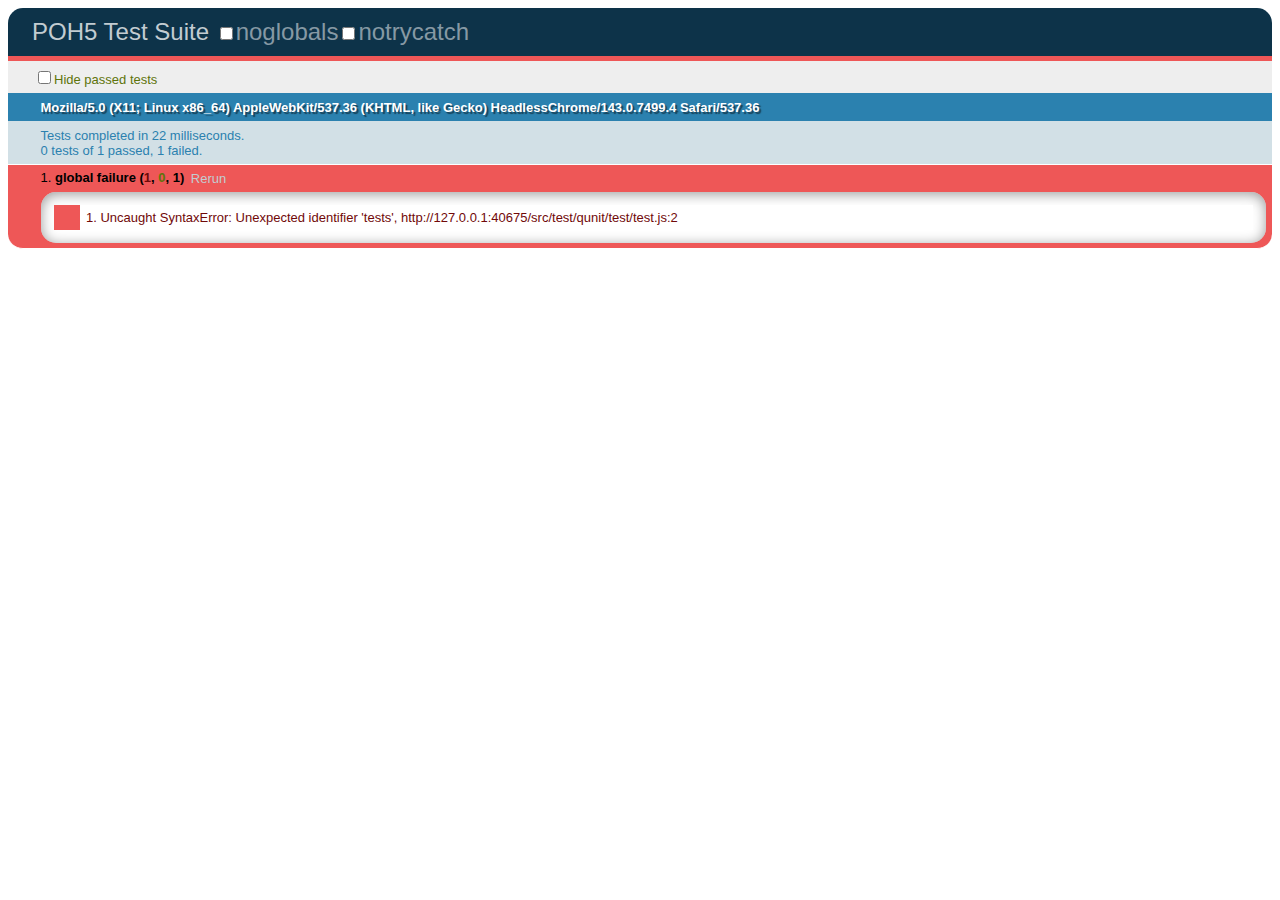
<file: src/test/qunit/index.html>
<!DOCTYPE html>

<!--
Base test file for running quit tests.  Load this into any browser to execute
the tests for the POH5 application.
-->

<html>
<head>
	<meta charset="UTF-8" />
	<title>POH5 Test Suite</title>

	<link rel="stylesheet" href="qunit/qunit.css" type="text/css" media="screen">
   <script type="text/javascript" src="../../main/webapp/resources/js/jquery-1.6.4.min.js"></script>
	<script type="text/javascript" src="qunit/qunit.js"></script>

   <!-- The js file to be tested -->
   <script type="text/javascript" src="../../main/webapp/resources/js/app.js"></script>

   <!-- The js file that contains the tests -->
   <script type="text/javascript" src="test/test.js"></script>

</head>
<body>
	<h1 id="qunit-header">POH5 Test Suite</h1>
	<h2 id="qunit-banner"></h2>
	<div id="qunit-testrunner-toolbar"></div>
	<h2 id="qunit-userAgent"></h2>
	<ol id="qunit-tests"></ol>
	<div id="qunit-fixture">test markup</div>
</body>
</html>
</file>
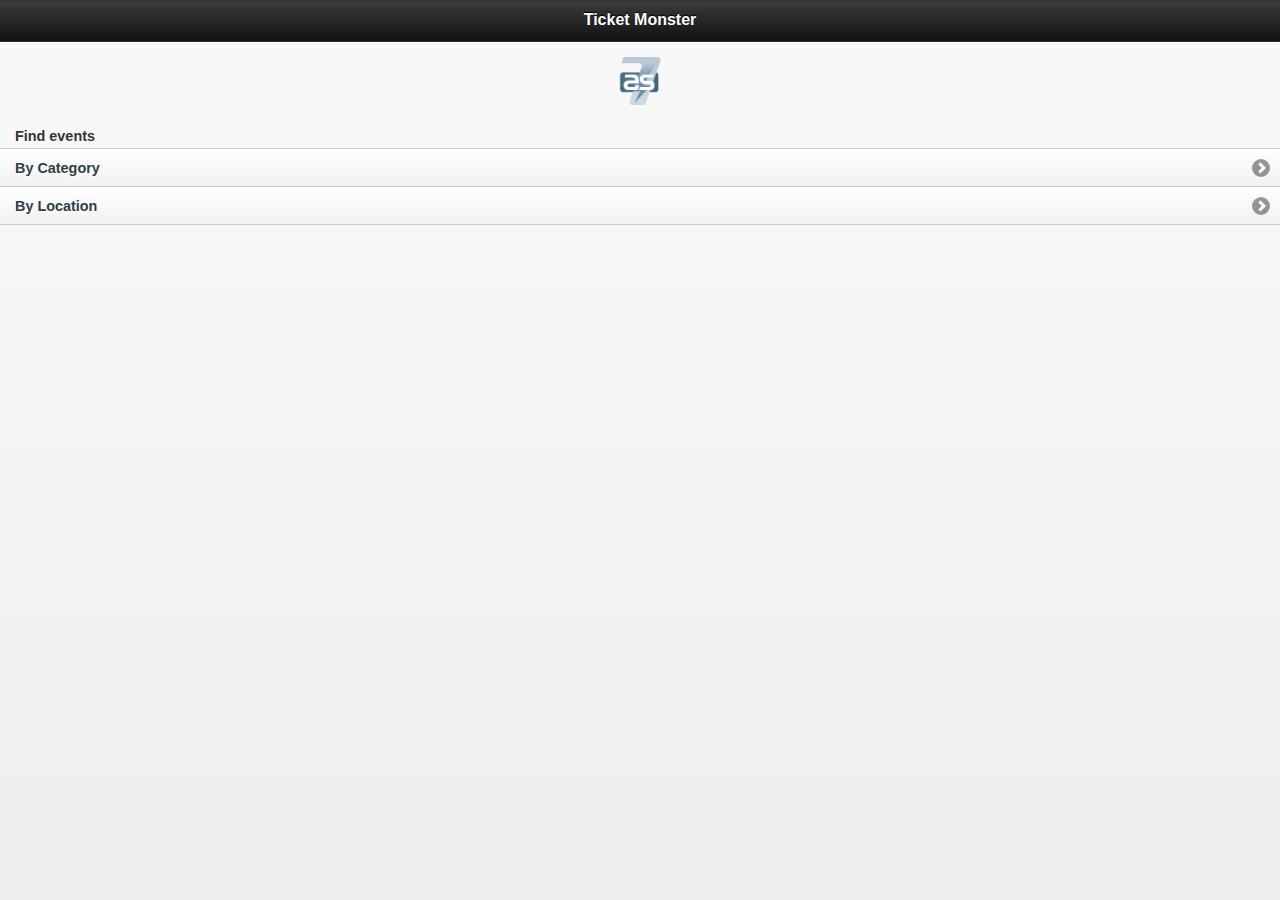
<file: src/main/webapp/mobile-index.html>
<?xml version="1.0" encoding="UTF-8"?>
<!DOCTYPE html>
<html>
<head>
    <title>Ticket Monster - mobile version</title>
    <meta http-equiv="Content-Type" content="text/html; charset=utf-8"/>
    <meta name="viewport" content="width=device-width, initial-scale=1, user-scalable=0"/>

    <link rel="stylesheet" href="resources/css/jquery.mobile-1.1.0-rc.1.css"/>
    <link rel="stylesheet" href="resources/css/m.screen.css"/>
    <script type="text/javascript" src="resources/js/jquery-1.6.4.js"></script>
    <script type="text/javascript" src="resources/js/jquery.mobile-1.1.0-rc.1.js"></script>
    <script type="text/javascript" src="resources/js/underscore.js"></script>
    <script type="text/javascript" src="resources/js/backbone.js"></script>
    <script type="text/javascript" src="resources/app/tm-utils.js"></script>
    <script type="text/javascript">
        $.mobile.hashListeningEnabled = false;
        $.mobile.linkBindingEnabled = false;
        $.mobile.pushStateEnabled = false;
        $.ajax({
            url:"resources/templates/templates-mobile.html",
            dataType:"text",
            context:document.head,
            success:function (data) {
                $(this).append(data);
                preparePage()
            }
        });
    </script>
</head>
<body>

<div id="container" data-role="page">
    &nbsp;
</div>


<script type="text/javascript">

var preparePage = function () {

    TicketMonster = new Object()

    TicketMonster.Booking = Backbone.Model.extend({
        urlRoot:'rest/bookings'
    })

    TicketMonster.Bookings = Backbone.Collection.extend({
        url:'rest/bookings',
        model:TicketMonster.Booking,
        id:'id'
    })


    TicketMonster.BookingRequest = Backbone.Model.extend({

    });

    TicketMonster.AllocationRequest = Backbone.Model.extend({

    });

    TicketMonster.Event = Backbone.Model.extend({
        urlRoot:'rest/events'
    })

    TicketMonster.Events = Backbone.Collection.extend({
        url:"rest/events",
        model:TicketMonster.Event,
        id:"id",
        comparator:function (model) {
            return model.get('category').id;
        }
    });


    TicketMonster.Venue = Backbone.Model.extend({
        urlRoot:'rest/venues'
    })

    TicketMonster.Venues = Backbone.Collection.extend({
        url:"rest/venues",
        model:TicketMonster.Venue,
        id:"id",
        comparator:function (model) {
            return model.get('address').city;
        }
    });


    TicketMonster.EventsCategoriesView = Backbone.View.extend({
        render:function () {
            applyTemplate($(this.el), $('#item-view'), {'items':'Categories', 'description': 'Event categories'})
            this.menuView = new TicketMonster.EventMenuView({model:this.model, el:$("#itemMenu")});
            this.menuView.render()
            $(this.el).trigger('pagecreate')
        }
    })

    TicketMonster.VenueCitiesView = Backbone.View.extend({
        render:function () {
            applyTemplate($(this.el), $('#item-view'), {'items':'Cities', 'description':'Cities with Venues'})
            this.menuView = new TicketMonster.VenueMenuView({model:this.model, el:$("#itemMenu")});
            this.menuView.render()
            $(this.el).trigger('pagecreate')
        }
    })


    TicketMonster.EventMenuView = Backbone.View.extend({
        render:function () {
            var self = this
            $(this.el).empty().append("<div id='categoryMenu' data-role='listview' data-filter='true' data-filter-placeholder='Event category name ...'/>")
            var rootView = $("#categoryMenu")
            var current_category = null
            _.each(this.model.models, function (event) {
                var model_category = event.get('category')
                if (current_category !== model_category.id) {
                    $(rootView).append(renderTemplate($('#category-title'), model_category));
                    current_category = model_category.id;
                }
                var view = new TicketMonster.EventSummaryLineView({summaryView:self.options.summaryView, model:event});
                $("#category-" + current_category).append(view.render().el);
            })
            $("#categoryMenu").listview()
        }
    });


    TicketMonster.VenueMenuView = Backbone.View.extend({
        render:function () {
            var self = this
            $(this.el).empty().append("<div id='cityMenu' data-role='listview' data-filter='true' data-filter-placeholder='City name ...'/>")
            var rootView = $("#cityMenu")
            var current_city = null
            _.each(this.model.models, function (event) {
                var city = event.get('address').city
                if (current_city !== city) {
                    $(rootView).append(renderTemplate($('#city'), {'city':city}));
                    current_city = city;
                }
                var view = new TicketMonster.VenueSummaryLineView({summaryView:self.options.summaryView, model:event});
                $("#city-" + current_city).append(view.render().el);
            })
            $("#cityMenu").listview()
        }
    });

    TicketMonster.VenueSummaryLineView = Backbone.View.extend({
        render:function () {
            applyTemplate($(this.el), $("#venue-summary"), this.model.attributes)
            return this;
        }
    })

    TicketMonster.EventSummaryLineView = Backbone.View.extend({
        tagName:'li',
        render:function () {
            applyTemplate($(this.el), $("#event-summary"), this.model.attributes)
            return this;
        }
    })

    TicketMonster.EventDetailView = Backbone.View.extend({
        events:{
            "click a[id='bookButton']":"beginBooking",
            "change select[id='showSelector']":"refreshShows",
            "change select[id='performanceTimes']":"performanceSelected",
            "change select[id='dayPicker']":'refreshTimes'
        },
        render:function () {
            $(this.el).empty()
            applyTemplate($(this.el), $("#event-detail"), this.model.attributes)
            $(this.el).trigger('create')
            $("#bookButton").addClass("ui-disabled")
            var self = this
            $.getJSON("rest/shows?event=" + this.model.get('id'), function (shows) {
                self.shows = shows;
                $("#showSelector").empty().append("<option data-placeholder='true'>Choose a venue ...</option>");
                $.each(shows, function (i, show) {
                    $("#showSelector").append("<option value='" + show.id + "'>" + show.venue.address.city + " : " + show.venue.name + "</option>");
                })
                $("#showSelector").selectmenu('refresh', true)
                $("#dayPicker").selectmenu('disable')
                $("#dayPicker").empty().append("<option data-placeholder='true'>Choose a show date ...</option>")
                $("#performanceTimes").selectmenu('disable')
                $("#performanceTimes").empty().append("<option data-placeholder='true'>Choose a show time ...</option>")

            });
            $("#dayPicker").empty()
            $("#dayPicker").selectmenu('disable')
            $("#performanceTimes").empty()
            $("#performanceTimes").selectmenu('disable')
            $(this.el).trigger('pagecreate')
            $("#showSelector").selectmenu('refresh', true)
            $("#performanceTimes").selectmenu('refresh')
        },
        performanceSelected:function () {
            if ($("#performanceTimes").val() != 'Choose a show time ...') {
                $("#bookButton").removeClass("ui-disabled")
            } else {
                $("#bookButton").addClass("ui-disabled")
            }
        },
        beginBooking:function () {
            tmRouter.navigate('book/' + $("#showSelector option:selected").val() + '/' + $("#performanceTimes").val(), true)
        },
        refreshShows:function (event) {

            var selectedShowId = event.currentTarget.value;

            if (selectedShowId != 'Choose a venue ...') {
                var selectedShow = _.find(this.shows, function (show) {
                    return show.id == selectedShowId
                });
                this.selectedShow = selectedShow;
                var times = _.uniq(_.sortBy(_.map(selectedShow.performances, function (performance) {
                    return (new Date(performance.date).withoutTimeOfDay()).getTime()
                }), function (item) {
                    return item
                }));
                applyTemplate($("#eventVenueDescription"), $("#event-venue-description"), {venue:selectedShow.venue});
                $("#detailsCollapsible").show()
                $("#dayPicker").removeAttr('disabled')
                $("#performanceTimes").removeAttr('disabled')
                $("#dayPicker").empty().append("<option data-placeholder='true'>Choose a show date ...</option>")
                _.each(times, function (time) {
                    var date = new Date(time)
                    $("#dayPicker").append("<option value='" + date.toYMD() + "'>" + date.toPrettyStringWithoutTime() + "</option>")
                });
                $("#dayPicker").selectmenu('refresh')
                $("#dayPicker").selectmenu('enable')
                this.refreshTimes()
            } else {
                $("#detailsCollapsible").hide()
                $("#eventVenueDescription").empty()
                $("#dayPicker").empty()
                $("#dayPicker").selectmenu('disable')
                $("#performanceTimes").empty()
                $("#performanceTimes").selectmenu('disable')
            }


        },
        refreshTimes: function() {
            var selectedDate = $("#dayPicker").val();
            $("#performanceTimes").empty().append("<option data-placeholder='true'>Choose a show time ...</option>")
            if (selectedDate) {
                $.each(this.selectedShow.performances, function (i, performance) {
                    var performanceDate = new Date(performance.date);
                    if (_.isEqual(performanceDate.toYMD(), selectedDate)) {
                        $("#performanceTimes").append("<option value='" + performance.id + "'>" + performanceDate.getHours().toZeroPaddedString(2) + ":" + performanceDate.getMinutes().toZeroPaddedString(2) + "</option>")
                    }
                })
                $("#performanceTimes").selectmenu('enable')
            }
            $("#performanceTimes").selectmenu('refresh')
            this.performanceSelected()
        }

    })

    TicketMonster.VenueDetailView = Backbone.View.extend({
        events:{
            "click input[name='bookButton']":"beginBooking",
            "change select[id='showSelector']":"refreshShows"
        },
        render:function () {
            $(this.el).empty()
            applyTemplate($(this.el), $("#venue-detail"), this.model.attributes)
            var self = this
            $.getJSON("rest/shows?venue=" + this.model.get('id'), function (shows) {
                self.shows = shows
                $("#showSelector").empty()
                $.each(shows, function (i, show) {
                    $("#showSelector").append("<option value='" + show.id + "'>" + show.event.name + "</option>")
                })
                if ($("#showSelector").val()) {
                    $("#showSelector").change()
                }
            })
            $('#dayPicker').live('dateboxcreate', function () {
                $('#dayPicker').data('datebox').options.afterToday = true
                $('#dayPicker').data('datebox').options.calHighToday = false
            })
        },
        beginBooking:function () {
            tmRouter.navigate('/book/' + $("#showSelector option:selected").val() + '/' + $("#performanceTimes").val(), true)
        },
        refreshShows:function (event) {
            var selectedShowId = event.currentTarget.value;
            var selectedShow = _.find(this.shows, function (show) {
                return show.id == selectedShowId
            });

            $("#dayPicker").datepicker("destroy")
            $("#dayPicker").datepicker({
                beforeShowDay:function (date) {
                    return [_.any(selectedShow.performances, function (performance) {
                        return _.isEqual(new Date(performance.date).toCalendarDate(), date.toCalendarDate())
                    }), "*", "Performance on this date"]
                },
                onSelect:function (dateText, inst) {
                    var date = $(this).datepicker('getDate');
                    $("#performanceTimes").empty()
                    if (selectedShow) {
                        $.each(selectedShow.performances, function (i, performance) {
                            var performanceDate = new Date(performance.date);
                            if (_.isEqual(performanceDate.toCalendarDate(), date.toCalendarDate())) {
                                $("#performanceTimes").append("<option value='" + performance.id + "'>" + performanceDate.getHours().toZeroPaddedString(2) + ":" + performanceDate.getMinutes().toZeroPaddedString(2) + "</option>")
                            }
                        })
                    }
                },
                defaultDate:null,
                minDate:new Date(selectedShow.performances[0].date),
                maxDate:new Date(selectedShow.performances[selectedShow.performances.length - 1].date),
                autoSize:false

            });
            $("#dayPicker").datepicker("setDate", null);
        }

    })

    TicketMonster.BookingRowView = Backbone.View.extend({
        tagName:'li',
        events:{
            "click a[data-tm-role='delete']":"delete",
            "click ":"showDetails"
        },
        render:function () {
            applyTemplate($(this.el), $("#booking-row"), this.model.attributes)
            return this;
        },
        delete:function (event) {
            if (confirm("Are you sure you want to delete booking " + this.model.get('id'))) {
                var self = this
                this.model.destroy()
            }
            event.stopPropagation()
            event.stopImmediatePropagation()
        },
        showDetails:function () {
            tmRouter.navigate("#bookings/" + this.model.get('id'), true)
        }
    })

    TicketMonster.TicketSummaryView = Backbone.View.extend({
        render:function () {
            applyTemplate($(this.el), $('#ticket-summary-view'), this.model.bookingRequest)
        }
    })

    TicketMonster.BookingsView = Backbone.View.extend({
        render:function () {
            $(this.el).empty().append("<ul data-role='listview' id='bookingDetails'/>");
            _.each(this.model.models, function (booking) {
                var bookingView = new TicketMonster.BookingRowView({model:booking})
                $("#bookingDetails").append(bookingView.render().el)
            })
            $("#bookingDetails").listview()
            $(this.el).trigger('pagecreate')
        }
    })

    TicketMonster.SectionSelectorView = Backbone.View.extend({
        render:function () {
            var self = this;
            applyTemplate($(this.el), $("#select-section"), { sections:_.uniq(_.sortBy(_.pluck(self.model.priceCategories, 'section'), function (item) {
                return item.id
            }), true, function (item) {
                return item.id
            })})
            $(this.el).trigger('pagecreate')
            return this
        }
    });

    TicketMonster.TicketCategoryView = Backbone.View.extend({
        events:{
            "change input":"onChange"
        },
        render:function () {
            applyTemplate($(this.el), $('#ticket-entry'), this.model.attributes);
            $(this.el).trigger('pagecreate')
            return this;
        },
        onChange:function (event) {
            var value = event.currentTarget.value;
            if (value != '' && value != 0) {
                this.model.set('quantity', parseInt(value))
            }
            else {
                this.model.unset('quantity')
            }
        }
    });


    TicketMonster.TicketCategoriesView = Backbone.View.extend({

        id:'categoriesView',
        render:function () {
            var views = {};

            if (this.model != null) {
                var priceCategories = _.map(this.model.models, function (item) {
                    return item.attributes.priceCategory
                })
                applyTemplate($(this.el), $('#ticket-entries'), {priceCategories:priceCategories});

                _.each(this.model.models, function (model) {
                    $("#ticket-category-input-" + model.attributes.priceCategory.id).append(new TicketMonster.TicketCategoryView({model:model}).render().el);

                });
            } else {
                $(this.el).empty()
            }
            $(this.el).trigger('pagecreate')
            return this;
        },
        updateModel:function () {

        }
    });

    TicketMonster.PriceCategoryQuantity = Backbone.Model.extend({

        initialize:function () {
            this.bind("change", this.onChange)
        },
        onChange:function () {
            if (!this.hasChanged('quantity'))
                return;
        }
    });

    TicketMonster.SectionQuantities = Backbone.Collection.extend({
        initialize:function () {
            this.on("change", function () {
                var sectionAggregate = _.reduce(this.models, function (aggregate, model) {
                    if (model.get('quantity') != null) {
                        return {tickets:(aggregate.tickets + model.get('quantity')),
                            price:(aggregate.price + model.get('priceCategory').price * model.get('quantity'))}
                    }
                    return aggregate;
                }, {tickets:0, price:0});
            })

        }
    });

    TicketMonster.CreateBookingView = Backbone.View.extend({
        events:{
            "click a[id='confirmBooking']":"checkout",
            "change select":"refreshPrices",
            "change input[type='number']":"updateForm",
            "change input[name='email']":"updateForm"
        },
        render:function () {

            var self = this;

            $.getJSON("rest/shows/" + this.model.showId, function (selectedShow) {
                self.model.performance = _.find(selectedShow.performances, function (item) {
                    return item.id == self.model.performanceId
                })
                applyTemplate($(self.el), $("#create-booking"), { show:selectedShow,
                    performance:self.model.performance});
                $(self.el).trigger('pagecreate')
                self.selectorView = new TicketMonster.SectionSelectorView({model:selectedShow, el:$("#sectionSelectorPlaceholder")}).render();
                self.ticketCategoriesView = new TicketMonster.TicketCategoriesView({model:{}, el:$("#ticketCategoriesViewPlaceholder") });
                self.model.show = selectedShow
                self.ticketCategoriesView.render();
                $('a[id="confirmBooking"]').addClass('ui-disabled')
                $("#sectionSelector").change();
            });

        },
        refreshPrices:function (event) {
            if (event.currentTarget.value != "Choose a section") {
                var priceCategories = _.filter(this.model.show.priceCategories, function (item) {
                    return item.section.id == event.currentTarget.value
                })
                var models = new Array()
                _.each(priceCategories, function (priceCategory) {
                    var model = new TicketMonster.PriceCategoryQuantity()
                    model.set('priceCategory', priceCategory)
                    models.push(model)
                })
                $("#ticketCategoriesViewPlaceholder").show()
                this.ticketCategoriesView.model = new TicketMonster.SectionQuantities(models);
                this.ticketCategoriesView.render();
                $(this.el).trigger('pagecreate')
            } else {
                $("#ticketCategoriesViewPlaceholder").hide()
                this.ticketCategoriesView.model =  new TicketMonster.SectionQuantities([])
                this.updateForm()
            }
        },
        checkout: function() {
            this.model.bookingRequest.tickets.push(this.ticketCategoriesView.model)
            this.model.performance = new TicketMonster.ConfirmBookingView({model:this.model, el:$("#container")}).render()
            $("#container").trigger('pagecreate')
        },
        updateForm:function () {

            var totals =  _.reduce(this.ticketCategoriesView.model.models, function (partial, model) {
                    if (model.attributes.quantity != undefined) {
                        partial.tickets += model.attributes.quantity
                        partial.price += model.attributes.quantity * model.attributes.priceCategory.price
                        return partial
                    }
                }, {tickets:0, price:0.0})
            this.model.email = $("input[type='email']").val()
            this.model.bookingRequest.totals = totals
            if (totals.tickets >0 && $("input[type='email']").val()) {
                $('a[id="confirmBooking"]').removeClass('ui-disabled')
            } else {
                $('a[id="confirmBooking"]').addClass('ui-disabled')
            }
        }
    });


    TicketMonster.ConfirmBookingView = Backbone.View.extend({
        events:{
            "click a[id='saveBooking']":"save",
            "click a[id='goBack']":"back"
        },
        render:function () {
            applyTemplate($(this.el), $("#confirm-booking"), this.model)
            this.ticketSummaryView = new TicketMonster.TicketSummaryView({model:this.model, el:$("#ticketSummaryView")});
            this.ticketSummaryView.render();
            $(this.el).trigger('pagecreate')
        },
        back: function() {
            tmRouter.navigate('book/' + this.model.bookingRequest.show.id +'/' + this.model.bookingRequest.performance.id, true)

        }
        ,save:function (event) {
            var bookingRequest = {ticketRequests:[]};
            var self = this;
            _.each(this.model.bookingRequest.tickets, function (collection) {
                _.each(collection.models, function (model) {
                    if (model.attributes.quantity != undefined) {
                        bookingRequest.ticketRequests.push({priceCategory:model.attributes.priceCategory.id, quantity:model.attributes.quantity})
                    }
                })
            })

            bookingRequest.email = this.model.email;
            bookingRequest.performance = this.model.performanceId
            $.ajax({url:"rest/bookings",
                data:JSON.stringify(bookingRequest),
                type:"POST",
                dataType:"json",
                contentType:"application/json",
                success:function (booking) {
                    applyTemplate($(self.el), $("#booking-details"), booking)
                    $(self.el).trigger('pagecreate')
                }}).error(function (error) {
                        alert(error)
                    })
            this.model = {}
        }
    })

    TicketMonster.BookingDetailView = Backbone.View.extend({
        render:function () {
            applyTemplate($(this.el), $("#booking-details"), this.model.attributes)
            $(this.el).trigger('pagecreate')
            return this
        }
    })

    TicketMonster.AboutView = Backbone.View.extend({
        render:function () {
            $(this.el).empty().append("<section><h1>Welcome to Ticket Monster!</h1>" +
                    "Ticket Monster is a demo application</section>")
        }
    });


    TicketMonster.Router = Backbone.Router.extend({
        routes:{
            "":"home",
            "events":"events",
            "events/:id":"eventDetail",
            "venues":"venues",
            "venues/:id":"venueDetail",
            "about":"about",
            "book/:showId/:performanceId":"bookTickets",
            "bookings":"listBookings",
            "bookings/:id":"bookingDetail",
            "ignore":"ignore",
            "*actions":"defaultHandler"
        },
        defaultHandler:function (actions) {
            if ("" != actions) {
                $.mobile.changePage("#" + actions, {transition:'slide',changeHash:false, allowSamePageTransition:true})
            }
        },
        home:function () {
            applyTemplate($("#container"), $("#home-view"))
            $("#container").trigger('pagecreate')

        },
        events:function () {
            var events = new TicketMonster.Events;
            var eventsView = new TicketMonster.EventsCategoriesView({model:events, el:$("#container")})
            events.bind("reset",
                    function () {
                        eventsView.render()
                 }).fetch()
            $.mobile.changePage($("#container"), {transition:'slide', changeHash:false, allowSamePageTransition:true})
        },
        venues:function () {
            var venues = new TicketMonster.Venues;
            var venuesView = new TicketMonster.VenueCitiesView({model:venues, el:$("#container")})
            venues.bind("reset",
                    function () {
                        venuesView.render()
                    }).fetch()
            $.mobile.changePage($("#container"), {transition:'slide', changeHash:false, allowSamePageTransition:true})
        },
        about:function () {
            new TicketMonster.AboutView({el:$("#container")}).render()
        },
        bookTickets:function (showId, performanceId) {
            var createBookingView = new TicketMonster.CreateBookingView({model:{showId:showId, performanceId:performanceId, bookingRequest:{tickets:[]}}, el:$("#container")})
            createBookingView.render();
            $.mobile.changePage($("#container"), {transition:'slide', changeHash:false, allowSamePageTransition:true})
        },
        listBookings:function () {
            var bookings = new TicketMonster.Bookings()
            var bookingsView = new TicketMonster.BookingsView({model:bookings, el:$("#container")})
            bookings.bind("reset",
                    function () {
                        bookingsView.render()
                    }).bind("destroy",
                    function () {
                        this.fetch()
                    }).fetch()
            $.mobile.changePage($("#container"), {transition:'slide', changeHash:false})
        },
        eventDetail:function (id) {
            var model = new TicketMonster.Event({id:id});
            var eventDetailView = new TicketMonster.EventDetailView({model:model, el:$("#container")});
            model.bind("change",
                    function () {
                        eventDetailView.render()
                    }).fetch()
            $.mobile.changePage($("#container"), {transition:'slide', changeHash:false})
        },
        venueDetail:function (id) {
            var model = new TicketMonster.Venue({id:id});
            var venueDetailView = new TicketMonster.VenueDetailView({model:model, el:$("#container")});
            model.bind("change",
                    function () {
                        venueDetailView.render()
                    }).fetch()
            $.mobile.changePage($("#container"), {transition:'slide', changeHash:false})
        },
        bookingDetail:function (id) {
            var bookingModel = new TicketMonster.Booking({id:id});
            var bookingDetailView = new TicketMonster.BookingDetailView({model:bookingModel, el:$("#content")})
            bookingModel.bind("change",
                    function () {
                        bookingDetailView.render()
                    }).fetch()
            $.mobile.changePage($("#container"), {transition:'slide', changeHash:false})

        }
    });

    var tmRouter = new TicketMonster.Router;

    Backbone.history.start();
}
</script>

</body>
</html>
</file>
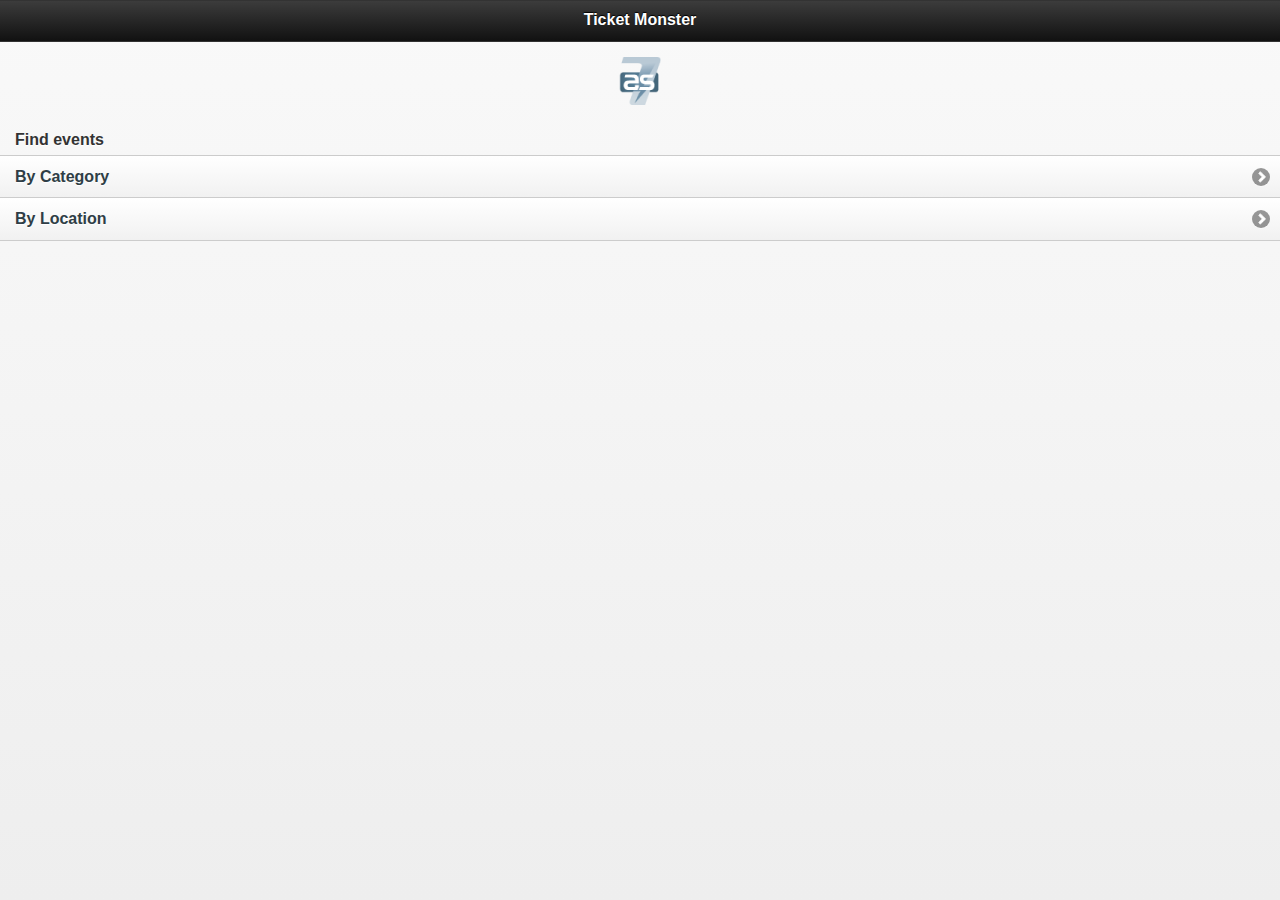
<file: src/main/webapp/tm-mobile-index.html>
<?xml version="1.0" encoding="UTF-8"?>
<!DOCTYPE html>
<html>
<head>
    <title>Ticket Monster - mobile version</title>
    <meta http-equiv="Content-Type" content="text/html; charset=utf-8"/>
    <meta name="viewport" content="width=device-width, initial-scale=1, user-scalable=0"/>

    <link rel="stylesheet" href="resources/css/jquery.mobile-1.1.0-rc.1.css"/>
    <link rel="stylesheet" href="resources/css/jquery.mobile.datebox.css"/>
    <script type="text/javascript" src="resources/js/jquery-1.6.4.js"></script>
    <script type="text/javascript" src="resources/js/jquery.mobile-1.1.0-rc.1.js"></script>
    <script type="text/javascript" src="resources/js/jquery.mobile.datebox.js"></script>
    <script type="text/javascript" src="resources/js/underscore.js"></script>
    <script type="text/javascript" src="resources/js/backbone.js"></script>
    <script type="text/javascript" src="resources/app/tm-utils.js"></script>
    <script type="text/javascript">
        $.mobile.hashListeningEnabled = false;
        $.mobile.linkBindingEnabled = false;
        $.mobile.pushStateEnabled = false;
        $.ajax({
            url:"resources/templates/templates-mobile.html",
            dataType:"text",
            context:document.head,
            success:function (data) {
                $(this).append(data);
                preparePage()
            }
        });
    </script>

</head>
<body>

<div id="container" data-role="page">
    &nbsp;
</div>


<script type="text/javascript">

var preparePage = function () {




    TicketMonster = new Object()

    TicketMonster.Booking = Backbone.Model.extend({
        urlRoot:'rest/bookings'
    })

    TicketMonster.Bookings = Backbone.Collection.extend({
        url:'rest/bookings',
        model:TicketMonster.Booking,
        id:'id'
    })


    TicketMonster.BookingRequest = Backbone.Model.extend({

    });

    TicketMonster.AllocationRequest = Backbone.Model.extend({

    });

    TicketMonster.Event = Backbone.Model.extend({
        urlRoot:'rest/events'
    })

    TicketMonster.Events = Backbone.Collection.extend({
        url:"rest/events",
        model:TicketMonster.Event,
        id:"id",
        comparator:function (model) {
            return model.get('category').id;
        }
    });


    TicketMonster.Venue = Backbone.Model.extend({
        urlRoot:'rest/venues'
    })

    TicketMonster.Venues = Backbone.Collection.extend({
        url:"rest/venues",
        model:TicketMonster.Venue,
        id:"id",
        comparator:function (model) {
            return model.get('address').city;
        }
    });


    TicketMonster.EventsCategoriesView = Backbone.View.extend({
        render:function () {
            applyTemplate($(this.el), $('#item-view'), {'items':'Categories', 'description': 'Event categories'})
            this.menuView = new TicketMonster.EventMenuView({model:this.model, el:$("#itemMenu")});
            this.menuView.render()
            $(this.el).trigger('pagecreate')
        }
    })

    TicketMonster.VenueCitiesView = Backbone.View.extend({
        render:function () {
            applyTemplate($(this.el), $('#item-view'), {'items':'Cities', 'description':'Cities with Venues'})
            this.menuView = new TicketMonster.VenueMenuView({model:this.model, el:$("#itemMenu")});
            this.menuView.render()
            $(this.el).trigger('pagecreate')
        }
    })


    TicketMonster.EventMenuView = Backbone.View.extend({
        render:function () {
            var self = this
            $(this.el).empty().append("<div id='categoryMenu' data-role='listview' data-filter='true'/>")
            var rootView = $("#categoryMenu")
            var current_category = null
            _.each(this.model.models, function (event) {
                var model_category = event.get('category')
                if (current_category !== model_category.id) {
                    $(rootView).append(renderTemplate($('#category-title'), model_category));
                    current_category = model_category.id;
                }
                var view = new TicketMonster.EventSummaryLineView({summaryView:self.options.summaryView, model:event});
                $("#category-" + current_category).append(view.render().el);
            })
            $("#categoryMenu").listview()
        }
    });

    TicketMonster.VenueMenuView = Backbone.View.extend({
        tagName:'ul',
        attributes:{"data-role":"listview"},
        render:function () {
            var self = this
            $(this.el).empty()
            var current_city = null
            _.each(this.model.models, function (event) {
                var model_city = event.get('address').city
                if (current_city !== model_city) {
                    $(self.el).append(renderTemplate($('#city'), event.get('address')));
                    current_city = model_city;
                }
                var view = new TicketMonster.VenueSummaryLineView({summaryView:self.options.summaryView, model:event});
                $(self.el).append(view.render().el);
            })
            $(this.el).trigger("pagecreate")
        }
    });

    TicketMonster.VenueSummaryLineView = Backbone.View.extend({
        tagName:'ul',
        events:{
            "click":"notify"
        },
        render:function () {
            applyTemplate($(this.el), $("#venue-summary"), this.model.attributes)
            return this;
        },
        notify:function () {
            this.options.summaryView.render(this.model)
        }
    })

    TicketMonster.EventSummaryLineView = Backbone.View.extend({
        tagName:'li',
        events:{
            "click":"notify"
        },
        render:function () {
            applyTemplate($(this.el), $("#event-summary"), this.model.attributes)
            return this;
        },
        notify:function () {
            this.options.summaryView.render(this.model)
        }
    })

    TicketMonster.EventDetailView = Backbone.View.extend({
        events:{
            "click a[id='bookButton']":"beginBooking",
            "change select[id='showSelector']":"refreshShows",
            "change select[id='performanceTimes']":"performanceSelected"
        },
        render:function () {
            $(this.el).empty()
            applyTemplate($(this.el), $("#event-detail"), this.model.attributes);
            $(this.el).trigger('create')
            $("#bookButton").addClass("ui-disabled")
            var self = this
            $.getJSON("rest/shows?event=" + this.model.get('id'), function (shows) {
                self.shows = shows;
                $("#showSelector").empty().append("<option data-placeholder='true'>Choose a venue ...</option>");
                $.each(shows, function (i, show) {
                    $("#showSelector").append("<option value='" + show.id + "'>" + show.venue.address.city + " : " + show.venue.name + "</option>");
                })
                $("#showSelector").selectmenu('refresh', true)
                $("#dayPicker").datebox('disable')
                $("#dayPicker").val(null)
                $("#performanceTimes").selectmenu('disable')
                $("#performanceTimes").empty().append("<option data-placeholder='true'>Choose a show time ...</option>")

            });
            $("#dayPicker").live('datebox', function (event, payload) {
                console.log(event, payload)
                var selectedShowId = $("#showSelector").val();
                var selectedShow = _.find(self.shows, function (show) {
                    return show.id == selectedShowId
                });
                if (payload.method === 'set') {
                    var date = payload.date;
                    $("#performanceTimes").empty().append("<option data-placeholder='true'>Choose a show time ...</option>")
                    if (selectedShow != null) {
                        $.each(selectedShow.performances, function (i, performance) {
                           var performanceDate = new Date(performance.date)
                           if (performanceDate.toYMD() === date.toYMD()) {
                                $("#performanceTimes").append("<option value='" + performance.id + "'>" + performanceDate.getHours().toZeroPaddedString(2) + ":" + performanceDate.getMinutes().toZeroPaddedString(2) + "</option>")
                            }
                        })
                        $("#performanceTimes").selectmenu('enable')
                    }
                    $("#performanceTimes").selectmenu('refresh')
                }
            });
            $(this.el).trigger('pagecreate')
            $("#showSelector").selectmenu('refresh', true)
            $("#performanceTimes").selectmenu('refresh')
        },
        performanceSelected: function() {
            $("#bookButton").removeClass("ui-disabled")
        },
        beginBooking:function () {
            tmRouter.navigate('book/' + $("#showSelector option:selected").val() + '/' + $("#performanceTimes").val(), true)
        },
        refreshShows:function (event) {

            var selectedShowId = $("#showSelector").val();
            var selectedShow = _.find(this.shows, function (show) {
                return show.id == selectedShowId
            });
            $("#dayPicker").datebox('enable')
            $("#dayPicker").attr('placeholder', 'Choose a show date (' + new Date(selectedShow.performances[0].date).toDateString() + " - " + (new Date(_.last(selectedShow.performances).date).toDateString()) + ")")
            $('#dayPicker').data('datebox').options.enableDates = _.reduce(selectedShow.performances, function (array, performance) {
                var performanceDate = new Date(performance.date);
                array.push(performanceDate.toYMD())
                return array;
            }, [])
            $('#dayPicker').data('datebox').options.defaultPickerValue = new Date(selectedShow.performances[0].date).asArray()
            var today = new Date().withoutTimeOfDay();
            $('#dayPicker').data('datebox').options.minDays = new Date(_.first(selectedShow.performances).date).diff(today);
            $('#dayPicker').data('datebox').options.maxDays = new Date(_.last(selectedShow.performances).date).diff(today);

            $('#dayPicker').val(null)
            $("#dayPicker").datebox('refresh')

        }

    })

    TicketMonster.VenueDetailView = Backbone.View.extend({
        events:{
            "click input[name='bookButton']":"beginBooking",
            "change select[id='showSelector']":"refreshShows"
        },
        render:function () {
            $(this.el).empty()
            applyTemplate($(this.el), $("#venue-detail"), this.model.attributes)
            var self = this
            $.getJSON("rest/shows?venue=" + this.model.get('id'), function (shows) {
                self.shows = shows
                $("#showSelector").empty()
                $.each(shows, function (i, show) {
                    $("#showSelector").append("<option value='" + show.id + "'>" + show.event.name + "</option>")
                })
                if ($("#showSelector").val()) {
                    $("#showSelector").change()
                }
            })
            $('#dayPicker').live('dateboxcreate', function () {
                $('#dayPicker').data('datebox').options.afterToday = true
                $('#dayPicker').data('datebox').options.calHighToday = false
            })
        },
        beginBooking:function () {
            tmRouter.navigate('/book/' + $("#showSelector option:selected").val() + '/' + $("#performanceTimes").val(), true)
        },
        refreshShows:function (event) {
            var selectedShowId = event.currentTarget.value;
            var selectedShow = _.find(this.shows, function (show) {
                return show.id == selectedShowId
            });

            $("#dayPicker").datepicker("destroy")
            $("#dayPicker").datepicker({
                beforeShowDay:function (date) {
                    return [_.any(selectedShow.performances, function (performance) {
                        return _.isEqual(new Date(performance.date).toCalendarDate(), date.toCalendarDate())
                    }), "*", "Performance on this date"]
                },
                onSelect:function (dateText, inst) {
                    var date = $(this).datepicker('getDate');
                    $("#performanceTimes").empty()
                    if (selectedShow) {
                        $.each(selectedShow.performances, function (i, performance) {
                            var performanceDate = new Date(performance.date);
                            if (_.isEqual(performanceDate.toCalendarDate(), date.toCalendarDate())) {
                                $("#performanceTimes").append("<option value='" + performance.id + "'>" + performanceDate.getHours().toZeroPaddedString(2) + ":" + performanceDate.getMinutes().toZeroPaddedString(2) + "</option>")
                            }
                        })
                    }
                },
                defaultDate:null,
                minDate:new Date(selectedShow.performances[0].date),
                maxDate:new Date(selectedShow.performances[selectedShow.performances.length - 1].date),
                autoSize:false

            });
            $("#dayPicker").datepicker("setDate", null);
        }

    })

    TicketMonster.BookingRowView = Backbone.View.extend({
        tagName:'li',
        events:{
            "click a[data-tm-role='delete']":"delete",
            "click ":"showDetails"
        },
        render:function () {
            applyTemplate($(this.el), $("#booking-row"), this.model.attributes)
            return this;
        },
        delete:function (event) {
            if (confirm("Are you sure you want to delete booking " + this.model.get('id'))) {
                var self = this
                this.model.destroy()
            }
            event.stopPropagation()
            event.stopImmediatePropagation()
        },
        showDetails:function () {
            tmRouter.navigate("#bookings/" + this.model.get('id'), true)
        }
    })

    TicketMonster.TicketSummaryView = Backbone.View.extend({
        render:function () {
            applyTemplate($(this.el), $('#ticket-summary-view'), this.model.bookingRequest)
        }
    })

    TicketMonster.BookingsView = Backbone.View.extend({
        render:function () {
            $(this.el).empty().append("<ul data-role='listview' id='bookingDetails'/>");
            _.each(this.model.models, function (booking) {
                var bookingView = new TicketMonster.BookingRowView({model:booking})
                $("#bookingDetails").append(bookingView.render().el)
            })
            $("#bookingDetails").listview()
            $(this.el).trigger('pagecreate')
        }
    })

    TicketMonster.SectionSelectorView = Backbone.View.extend({
        render:function () {
            var self = this;
            applyTemplate($(this.el), $("#select-section"), { sections:_.uniq(_.sortBy(_.pluck(self.model.priceCategories, 'section'), function (item) {
                return item.id
            }), true, function (item) {
                return item.id
            })})
            $(this.el).trigger('pagecreate')
            return this
        }
    });

    TicketMonster.TicketCategoryView = Backbone.View.extend({
        events:{
            "change input":"onChange"
        },
        render:function () {
            applyTemplate($(this.el), $('#ticket-entry'), this.model.attributes);
            $(this.el).trigger('pagecreate')
            return this;
        },
        onChange:function (event) {
            var value = event.currentTarget.value;
            if (value != '' && value != 0) {
                this.model.set('quantity', parseInt(value))
            }
            else {
                this.model.unset('quantity')
            }
        }
    });


    TicketMonster.TicketCategoriesView = Backbone.View.extend({

        id:'categoriesView',
        render:function () {
            var views = {};

            if (this.model != null) {
                var priceCategories = _.map(this.model.models, function (item) {
                    return item.attributes.priceCategory
                })
                applyTemplate($(this.el), $('#ticket-entries'), {priceCategories:priceCategories});

                _.each(this.model.models, function (model) {
                    $("#ticket-category-input-" + model.attributes.priceCategory.id).append(new TicketMonster.TicketCategoryView({model:model}).render().el);

                });
            } else {
                $(this.el).empty()
            }
            $(this.el).trigger('pagecreate')
            return this;
        },
        updateModel:function () {

        }
    });

    TicketMonster.PriceCategoryQuantity = Backbone.Model.extend({

        initialize:function () {
            this.bind("change", this.onChange)
        },
        onChange:function () {
            if (!this.hasChanged('quantity'))
                return;
        }
    });

    TicketMonster.SectionQuantities = Backbone.Collection.extend({
        initialize:function () {
            this.on("change", function () {
                var sectionAggregate = _.reduce(this.models, function (aggregate, model) {
                    if (model.get('quantity') != null) {
                        return {tickets:(aggregate.tickets + model.get('quantity')),
                            price:(aggregate.price + model.get('priceCategory').price * model.get('quantity'))}
                    }
                    return aggregate;
                }, {tickets:0, price:0});
            })

        }
    });

    TicketMonster.CreateBookingView = Backbone.View.extend({
        events:{
            "click a[id='saveBooking']":"save",
            "change select":"refreshPrices",
            "click input[name='add']":"addQuantities"
        },
        render:function () {

            var self = this;
            $.getJSON("rest/shows/" + this.model.showId, function (selectedShow) {

                applyTemplate($(self.el), $("#create-booking"), { show:selectedShow,
                    performance:_.find(selectedShow.performances, function (item) {
                        return item.id == self.model.performanceId
                    })});
                $(self.el).trigger('pagecreate')
                self.selectorView = new TicketMonster.SectionSelectorView({model:selectedShow, el:$("#sectionSelectorPlaceholder")}).render();
                self.ticketCategoriesView = new TicketMonster.TicketCategoriesView({model:{}, el:$("#ticketCategoriesViewPlaceholder") });
                self.ticketSummaryView = new TicketMonster.TicketSummaryView({model:self.model, el:$("#ticketSummaryView")});
                self.show = selectedShow;
                self.ticketCategoriesView.render();
                $('a[id="saveBooking"]').addClass('ui-disabled')
                $("#sectionSelector").change();

            });

        },
        refreshPrices:function (event) {
            var priceCategories = _.filter(this.show.priceCategories, function (item) {
                return item.section.id == event.currentTarget.value
            })
            var models = new Array()
            _.each(priceCategories, function (priceCategory) {
                var model = new TicketMonster.PriceCategoryQuantity()
                model.set('priceCategory', priceCategory)
                models.push(model)
            })
            this.ticketCategoriesView.model = new TicketMonster.SectionQuantities(models);
            this.ticketCategoriesView.render();
            $(this.el).trigger('pagecreate')
        },
        save:function (event) {
            var bookingRequest = {ticketRequests:[]};
            var self = this;
            _.each(this.model.bookingRequest.tickets, function (collection) {
                _.each(collection.models, function (model) {
                    if (model.attributes.quantity != undefined) {
                        bookingRequest.ticketRequests.push({priceCategory:model.attributes.priceCategory.id, quantity:model.attributes.quantity})
                    }
                })
            })

            bookingRequest.email = $("input[name='email']").val();
            bookingRequest.performance = this.model.performanceId
            $.ajax({url:"rest/bookings",
                data:JSON.stringify(bookingRequest),
                type:"POST",
                dataType:"json",
                contentType:"application/json",
                success:function (booking) {
                    applyTemplate($(self.el), $("#booking-details"), booking)

                }}).error(function (error) {
                        alert(error)
                    })
            this.model = {}
        },
        addQuantities:function (event) {
            this.model.bookingRequest.tickets.push(this.ticketCategoriesView.model)
            this.ticketCategoriesView.model = null
            $('option:selected', 'select').removeAttr('selected')
            this.ticketCategoriesView.render()
            this.selectorView.render();
            this.ticketSummaryView.render();
            $('a[id="saveBooking"]').removeClass('ui-disabled')
            $('a[id="saveBooking"]').button('refresh')
            $(this.el).trigger('pagecreate')
        }
    });

    TicketMonster.BookingDetailView = Backbone.View.extend({
        render:function () {
            applyTemplate($(this.el), $("#booking-details"), this.model.attributes)
            return this
        }
    })

    TicketMonster.AboutView = Backbone.View.extend({
        render:function () {
            $(this.el).empty().append("<section><h1>Welcome to Ticket Monster!</h1>" +
                    "Ticket Monster is a demo application</section>")
        }
    });


    TicketMonster.Router = Backbone.Router.extend({
        routes:{
            "":"home",
            "events":"events",
            "events/:id":"eventDetail",
            "venues":"venues",
            "venues/:id":"venueDetail",
            "about":"about",
            "book/:showId/:performanceId":"bookTickets",
            "bookings":"listBookings",
            "bookings/:id":"bookingDetail",
            "ignore":"ignore",
            "*actions":"defaultHandler"
        },
        defaultHandler:function (actions) {
            if ("" != actions) {
                $.mobile.changePage("#" + actions, {transition:'slide',changeHash:false, allowSamePageTransition:true})
            }
        },
        home:function () {
            applyTemplate($("#container"), $("#home-view"))
            $("#container").trigger('pagecreate')

        },
        events:function () {
            var events = new TicketMonster.Events;
            var eventsView = new TicketMonster.EventsCategoriesView({model:events, el:$("#container")})
            events.bind("reset",
                    function () {
                        eventsView.render()
                 }).fetch()
            $.mobile.changePage($("#container"), {transition:'slide', changeHash:false, allowSamePageTransition:true})
        },
        venues:function () {
            var venues = new TicketMonster.Venues;
            var venuesView = new TicketMonster.VenueCitiesView({model:venues, el:$("#container")})
            venues.bind("reset",
                    function () {
                        venuesView.render()
                    }).fetch()
            $.mobile.changePage($("#container"), {transition:'slide', changeHash:false, allowSamePageTransition:true})
        },
        about:function () {
            new TicketMonster.AboutView({el:$("#container")}).render()
        },
        bookTickets:function (showId, performanceId) {
            var createBookingView = new TicketMonster.CreateBookingView({model:{showId:showId, performanceId:performanceId, bookingRequest:{tickets:[]}}, el:$("#container")})
            createBookingView.render();
            $.mobile.changePage($("#container"), {transition:'slide', changeHash:false, allowSamePageTransition:true})
        },
        listBookings:function () {
            var bookings = new TicketMonster.Bookings()
            var bookingsView = new TicketMonster.BookingsView({model:bookings, el:$("#container")})
            bookings.bind("reset",
                    function () {
                        bookingsView.render()
                    }).bind("destroy",
                    function () {
                        this.fetch()
                    }).fetch()
            $.mobile.changePage($("#container"), {transition:'slide', changeHash:false})
        },
        eventDetail:function (id) {
            var model = new TicketMonster.Event({id:id});
            var eventDetailView = new TicketMonster.EventDetailView({model:model, el:$("#container")});
            model.bind("change",
                    function () {
                        eventDetailView.render()
                    }).fetch()
            $.mobile.changePage($("#container"), {transition:'slide', changeHash:false})
        },
        venueDetail:function (id) {
            var model = new TicketMonster.Venue({id:id});
            var venueDetailView = new TicketMonster.VenueDetailView({model:model, el:$("#container")});
            model.bind("change",
                    function () {
                        venueDetailView.render()
                    }).fetch()
            $.mobile.changePage($("#container"), {transition:'slide', changeHash:false})
        },
        bookingDetail:function (id) {
            var bookingModel = new TicketMonster.Booking({id:id});
            var bookingDetailView = new TicketMonster.BookingDetailView({model:bookingModel, el:$("#content")})
            bookingModel.bind("change",
                    function () {
                        bookingDetailView.render()
                    }).fetch()
            $.mobile.changePage($("#container"), {transition:'slide', changeHash:false})

        }
    });

    var tmRouter = new TicketMonster.Router;

    Backbone.history.start();
}
</script>

</body>
</html>
</file>
<file: src/main/webapp/resources/css/m.screen.css>
/* Core styles for the page */
body {
   margin: 0;
   padding: 0;
   font-family: Verdana, sans-serif;
   font-size: 0.9em;
}

p {
   margin-left: 8px;
   margin-right: 8px;
}

code {
   font-size: 1.1em;
}

a {
   color: #369;
   text-decoration: none;
}

a:hover {
   color: #369;
   text-decoration: underline;
}

/* Header and footer styles */

.header_logo{
   float: left;
   margin-top: 3px;
   margin-left: 8px;
}

.footer_left {
   float: left;
   margin-left: 8px;
}

.footer_right {
   float: right;
   margin-right: 8px;
}

.footer a:hover {
   text-decoration: none;
}

/* Member registration styles */

/* override default jquery mobile style */
.ui-mobile fieldset{
   padding-left: 5px;
   padding-right: 5px;
}

span.invalid {
   padding-left: 3px;
   color: red;
}

span.success {
   padding-left: 3px;
   color: green;
}

/* Member table styles */
table {
   background-color: #E6E7E8;
   clear: both;
   width: 100%;
}

td {
   height: 2em;
   padding-left: 6px;
   font-size: 11px;
}

th {
   font-weight: normal;
   padding: 0 10px 0 5px;
   border-bottom: #999999 dotted 1px;
}

thead {
   font-weight: bold;
   color: #FFFFFF;
   background-color: black;
   text-align: left;
}

tfoot {
   height: 20px;
   font-weight: bold;
   background-color: #EAECEE;
   text-align: center;
}

/* Using new CSS3 selectors for styling*/
tbody tr:nth-child(odd) {
   background: #f4f3f3;
}

tbody tr:nth-child(even) {
   background: #ffffff;
}
</file>
<file: src/test/qunit/qunit/qunit.css>
/**
 * QUnit 1.2.0pre - A JavaScript Unit Testing Framework
 *
 * http://docs.jquery.com/QUnit
 *
 * Copyright (c) 2011 John Resig, Jörn Zaefferer
 * Dual licensed under the MIT (MIT-LICENSE.txt)
 * or GPL (GPL-LICENSE.txt) licenses.
 */

/** Font Family and Sizes */

#qunit-tests, #qunit-header, #qunit-banner, #qunit-testrunner-toolbar, #qunit-userAgent, #qunit-testresult {
	font-family: "Helvetica Neue Light", "HelveticaNeue-Light", "Helvetica Neue", Calibri, Helvetica, Arial, sans-serif;
}

#qunit-testrunner-toolbar, #qunit-userAgent, #qunit-testresult, #qunit-tests li { font-size: small; }
#qunit-tests { font-size: smaller; }


/** Resets */

#qunit-tests, #qunit-tests ol, #qunit-header, #qunit-banner, #qunit-userAgent, #qunit-testresult {
	margin: 0;
	padding: 0;
}


/** Header */

#qunit-header {
	padding: 0.5em 0 0.5em 1em;

	color: #8699a4;
	background-color: #0d3349;

	font-size: 1.5em;
	line-height: 1em;
	font-weight: normal;

	border-radius: 15px 15px 0 0;
	-moz-border-radius: 15px 15px 0 0;
	-webkit-border-top-right-radius: 15px;
	-webkit-border-top-left-radius: 15px;
}

#qunit-header a {
	text-decoration: none;
	color: #c2ccd1;
}

#qunit-header a:hover,
#qunit-header a:focus {
	color: #fff;
}

#qunit-banner {
	height: 5px;
}

#qunit-testrunner-toolbar {
	padding: 0.5em 0 0.5em 2em;
	color: #5E740B;
	background-color: #eee;
}

#qunit-userAgent {
	padding: 0.5em 0 0.5em 2.5em;
	background-color: #2b81af;
	color: #fff;
	text-shadow: rgba(0, 0, 0, 0.5) 2px 2px 1px;
}


/** Tests: Pass/Fail */

#qunit-tests {
	list-style-position: inside;
}

#qunit-tests li {
	padding: 0.4em 0.5em 0.4em 2.5em;
	border-bottom: 1px solid #fff;
	list-style-position: inside;
}

#qunit-tests.hidepass li.pass, #qunit-tests.hidepass li.running  {
	display: none;
}

#qunit-tests li strong {
	cursor: pointer;
}

#qunit-tests li a {
	padding: 0.5em;
	color: #c2ccd1;
	text-decoration: none;
}
#qunit-tests li a:hover,
#qunit-tests li a:focus {
	color: #000;
}

#qunit-tests ol {
	margin-top: 0.5em;
	padding: 0.5em;

	background-color: #fff;

	border-radius: 15px;
	-moz-border-radius: 15px;
	-webkit-border-radius: 15px;

	box-shadow: inset 0px 2px 13px #999;
	-moz-box-shadow: inset 0px 2px 13px #999;
	-webkit-box-shadow: inset 0px 2px 13px #999;
}

#qunit-tests table {
	border-collapse: collapse;
	margin-top: .2em;
}

#qunit-tests th {
	text-align: right;
	vertical-align: top;
	padding: 0 .5em 0 0;
}

#qunit-tests td {
	vertical-align: top;
}

#qunit-tests pre {
	margin: 0;
	white-space: pre-wrap;
	word-wrap: break-word;
}

#qunit-tests del {
	background-color: #e0f2be;
	color: #374e0c;
	text-decoration: none;
}

#qunit-tests ins {
	background-color: #ffcaca;
	color: #500;
	text-decoration: none;
}

/*** Test Counts */

#qunit-tests b.counts                       { color: black; }
#qunit-tests b.passed                       { color: #5E740B; }
#qunit-tests b.failed                       { color: #710909; }

#qunit-tests li li {
	margin: 0.5em;
	padding: 0.4em 0.5em 0.4em 0.5em;
	background-color: #fff;
	border-bottom: none;
	list-style-position: inside;
}

/*** Passing Styles */

#qunit-tests li li.pass {
	color: #5E740B;
	background-color: #fff;
	border-left: 26px solid #C6E746;
}

#qunit-tests .pass                          { color: #528CE0; background-color: #D2E0E6; }
#qunit-tests .pass .test-name               { color: #366097; }

#qunit-tests .pass .test-actual,
#qunit-tests .pass .test-expected           { color: #999999; }

#qunit-banner.qunit-pass                    { background-color: #C6E746; }

/*** Failing Styles */

#qunit-tests li li.fail {
	color: #710909;
	background-color: #fff;
	border-left: 26px solid #EE5757;
	white-space: pre;
}

#qunit-tests > li:last-child {
	border-radius: 0 0 15px 15px;
	-moz-border-radius: 0 0 15px 15px;
	-webkit-border-bottom-right-radius: 15px;
	-webkit-border-bottom-left-radius: 15px;
}

#qunit-tests .fail                          { color: #000000; background-color: #EE5757; }
#qunit-tests .fail .test-name,
#qunit-tests .fail .module-name             { color: #000000; }

#qunit-tests .fail .test-actual             { color: #EE5757; }
#qunit-tests .fail .test-expected           { color: green;   }

#qunit-banner.qunit-fail                    { background-color: #EE5757; }


/** Result */

#qunit-testresult {
	padding: 0.5em 0.5em 0.5em 2.5em;

	color: #2b81af;
	background-color: #D2E0E6;

	border-bottom: 1px solid white;
}

/** Fixture */

#qunit-fixture {
	position: absolute;
	top: -10000px;
	left: -10000px;
}
</file>
